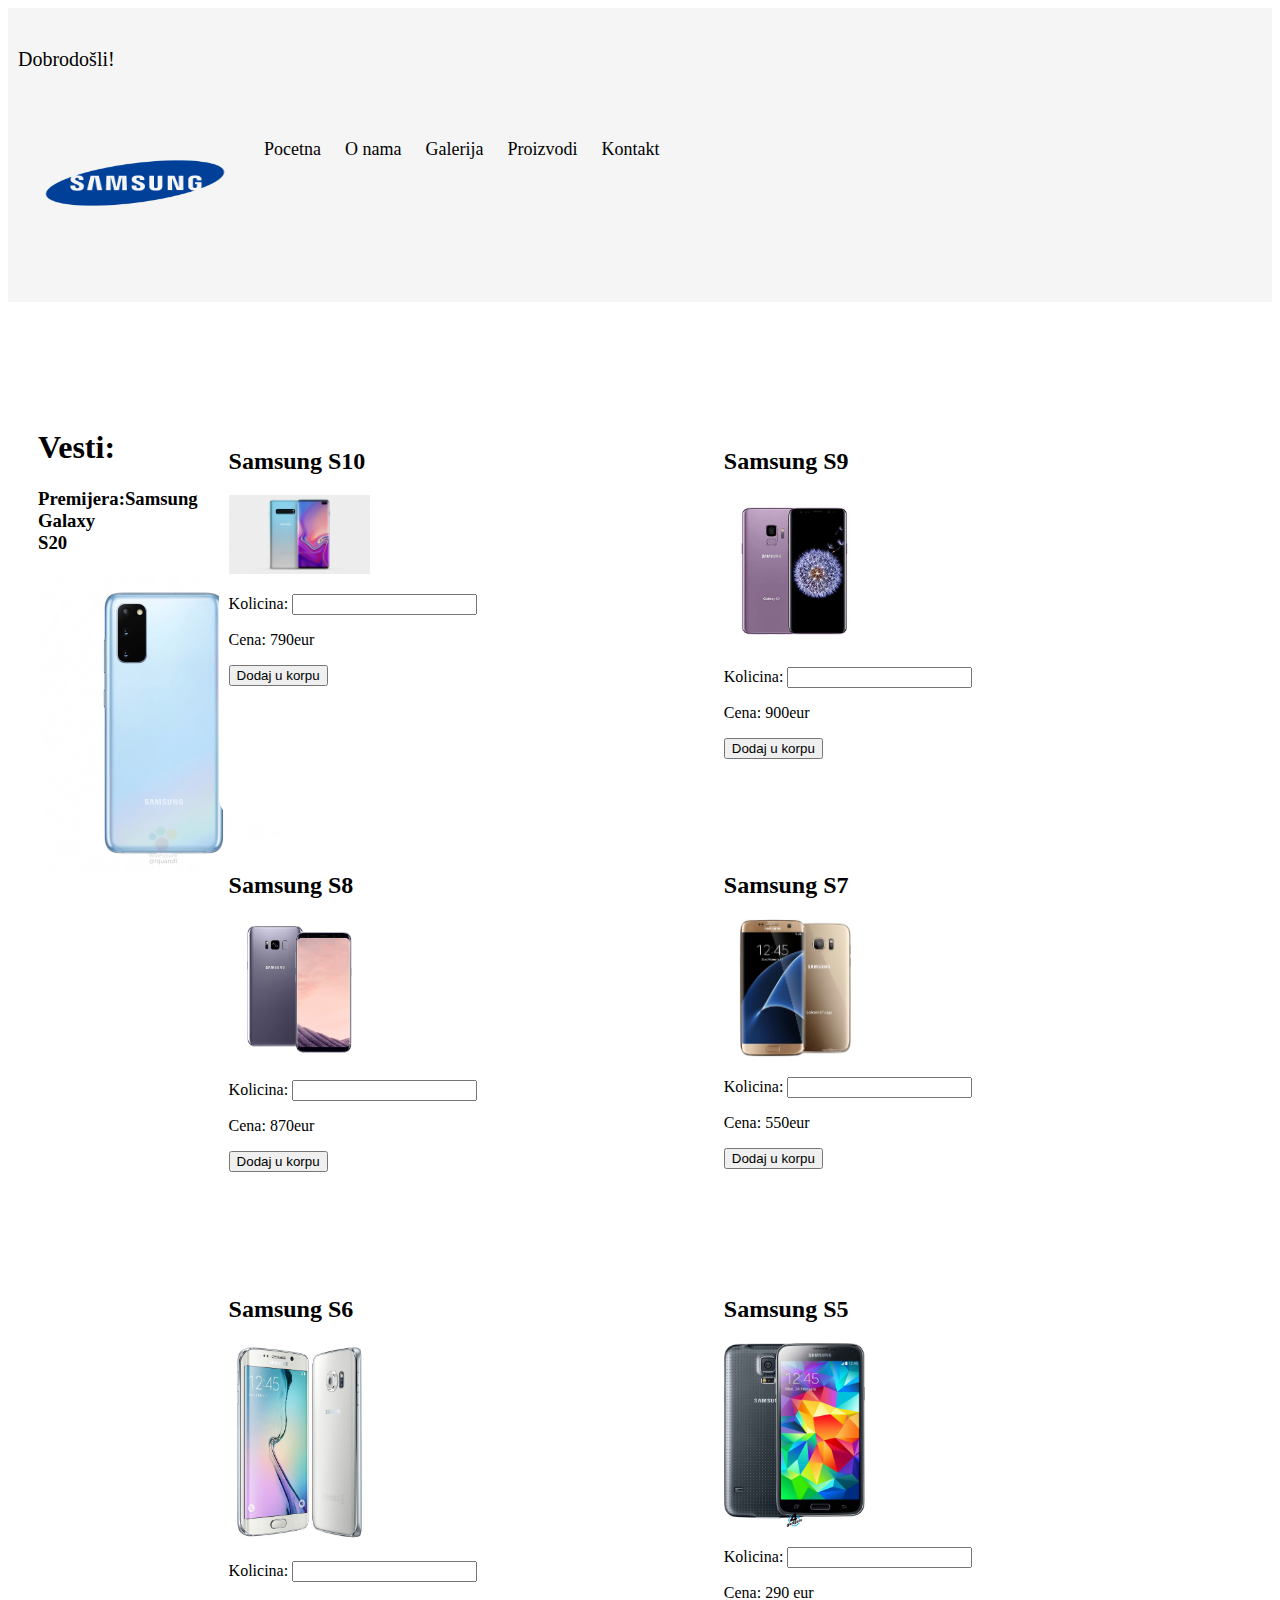
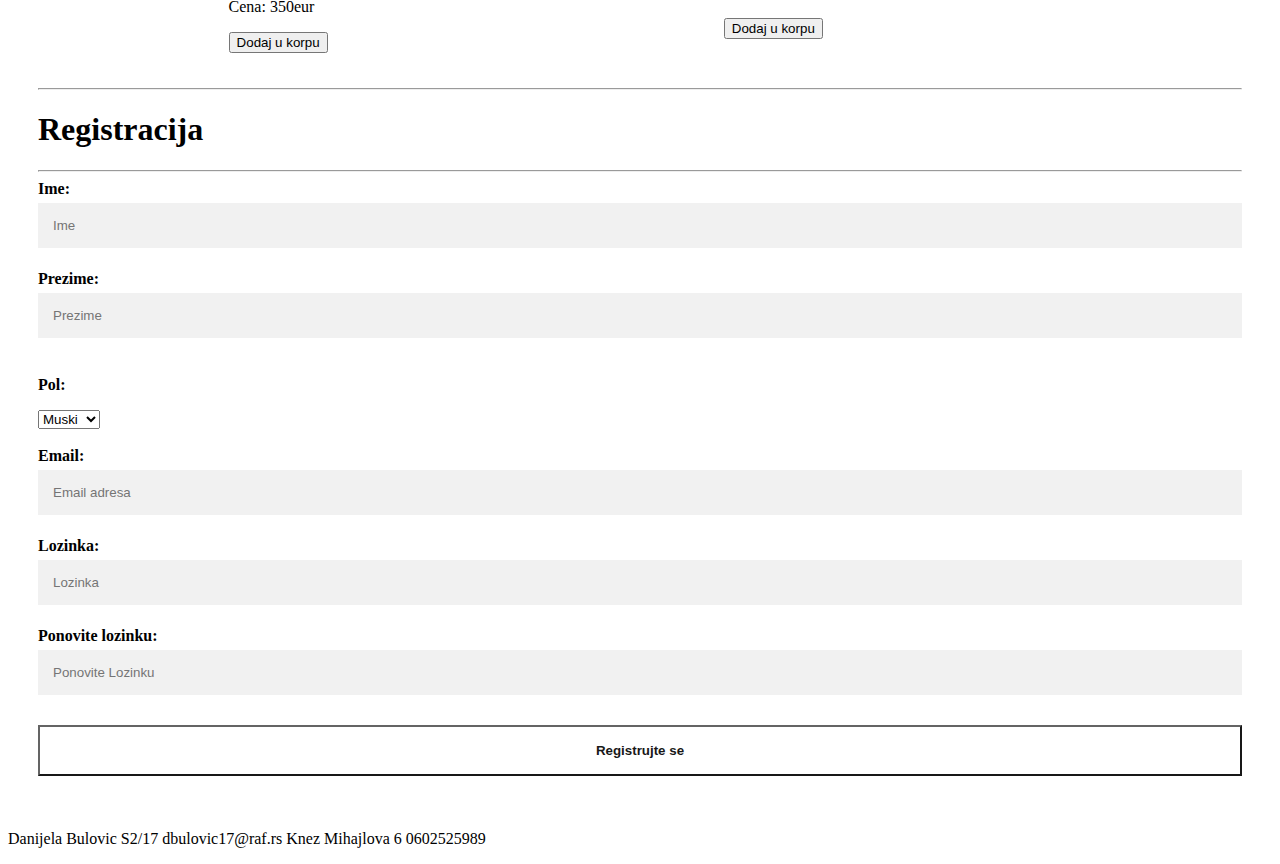
<file: index.html>
<!DOCTYPE html>
<html lang="en">
<head>
    <meta charset="UTF-8">
    <meta name="viewport" content="width=device-width, initial-scale=1.0">
    <title>Document</title>
    <link rel="stylesheet" href="css/main.css">
    <script src="js/jquery-3.4.1.min.js"></script>
    <script>
        $(document).ready(function () {
            $(".hamburger").click(function () {
                $(".navmenu").slideToggle(400);
            })
            $(window).resize(function () {
                if($(".hamburger").css("display") == "none")
                {
                    $(".navmenu").css("display","block");
                }
            })
        })
    </script>
   
  
</head>
<body>
    <div class="header">
        <div class="moto">
           <p>Dobrodošli!</p>
         </div>
         <a href="index.html" class="logo"><img class="logo_slika" src="images/logo.png" alt="Logo"></a>
       <br>
       <div class="hamburger">
        <div class="line"></div>
        <div class="line"></div>
        <div class="line"></div>
    </div>
       <div class="navmenu">
       
           <ul>
               <a href="#">Pocetna</a>
               <a href="o_nama.html">O nama</a>
               <a href="#">Galerija</a>
               <a href="#">Proizvodi</a>
               <a href="kontakt.html">Kontakt</a>
               
           </ul>
     
        </div>  
        
    </div>

    <br><br>

<div class="glavna">

    <div class="leftsidebar">
        <div class="vest">
            <h1>Vesti:</h1>
            <h3>Premijera:Samsung Galaxy S20</h3>
             <img class="vest_slika" src="images/img.png" alt="Samsung">
        </div>
     
   
 </div>


 <div class="centralpart">
              
    <div class="proizvod">
        <h2>Samsung S10</h2>
        <img src="images/s10.jpg" alt="S10">
                
                <form action="">
                    <p>Kolicina: <input type="number" name="kolicina"></p>
                    <p>Cena: 790eur</p>
                    <input type="submit" value="Dodaj u korpu">
                </form>
   
</div>
<div class="proizvod">
    <h2>Samsung S9</h2>
        <img src="images/s9.jpg" alt="S9">
                
                <form action="">
                    <p>Kolicina: <input type="number" name="kolicina"></p>
                    <p>Cena: 900eur</p>
                    <input type="submit" value="Dodaj u korpu">
                </form>
</div>
<div class="proizvod">
    <h2>Samsung S8</h2>
    <img src="images/s8.jpg" alt="S8">
            
            <form action="">
                <p>Kolicina: <input type="number" name="kolicina"></p>
                <p>Cena: 870eur</p>
                <input type="submit" value="Dodaj u korpu">
            </form>
</div>
<div class="proizvod">
    <h2>Samsung S7</h2>
    <img src="images/s7.jpg" alt="S7">
            
            <form action="">
                <p>Kolicina: <input type="number" name="kolicina"></p>
                <p>Cena: 550eur</p>
                <input type="submit" value="Dodaj u korpu">
            </form>
</div>
<div class="proizvod">
    <h2>Samsung S6</h2>
    <img src="images/s6.jpg" alt="S6">
            
            <form action="">
                <p>Kolicina: <input type="number" name="kolicina"></p>
                <p>Cena: 350eur</p>
                <input type="submit" value="Dodaj u korpu">
            </form>
</div>
<div class="proizvod">
    <h2>Samsung S5</h2>
    <img src="images/s5.jpg" alt="S5">
            
            <form action="">
                <p>Kolicina: <input type="number" name="kolicina"></p>
                <p>Cena: 290 eur</p>
                <input type="submit" value="Dodaj u korpu">
            </form>
</div>



</div>


<div class="rightSidebar">
    <form action="" method="post">
        <hr>
        <h1>Registracija</h1>
        <hr>
        <label for="Ime"><b>Ime:</b></label> <br>
        <input type="text" placeholder="Ime" name="Ime" required>
       
        <label for="Prezime"><b>Prezime:</b></label>
        <input type="text" placeholder="Prezime" name="Prezime" required> 
       <b><p>Pol:</b></p>
      <select>
          <option value="Muski">Muski</option>
           <option value="Zenski">Zenski</option> <br><br>
       </select>
       <br>
<br>
        <label for="Email adresa"><b>Email:</b></label>
        <input type="text" placeholder="Email adresa" name="email" required> <br>
    
        <label for="sifra"><b>Lozinka:</b></label>
        <input type="password" placeholder="Lozinka" name="psw" required> <br>
    
        <label for="psw-repeat"><b>Ponovite lozinku:</b></label> <br>
        <input type="password" placeholder="Ponovite Lozinku" name="psw-repeat" required>
        
      
       <button type="submit" class="registerbtn"><b>Registrujte se</b></button>
        
       
    </form>
</div>
</div>

<div class="footer">
    <p>Danijela Bulovic S2/17 dbulovic17@raf.rs Knez Mihajlova 6 0602525989</p>
</div>


</body>
</html>
</file>
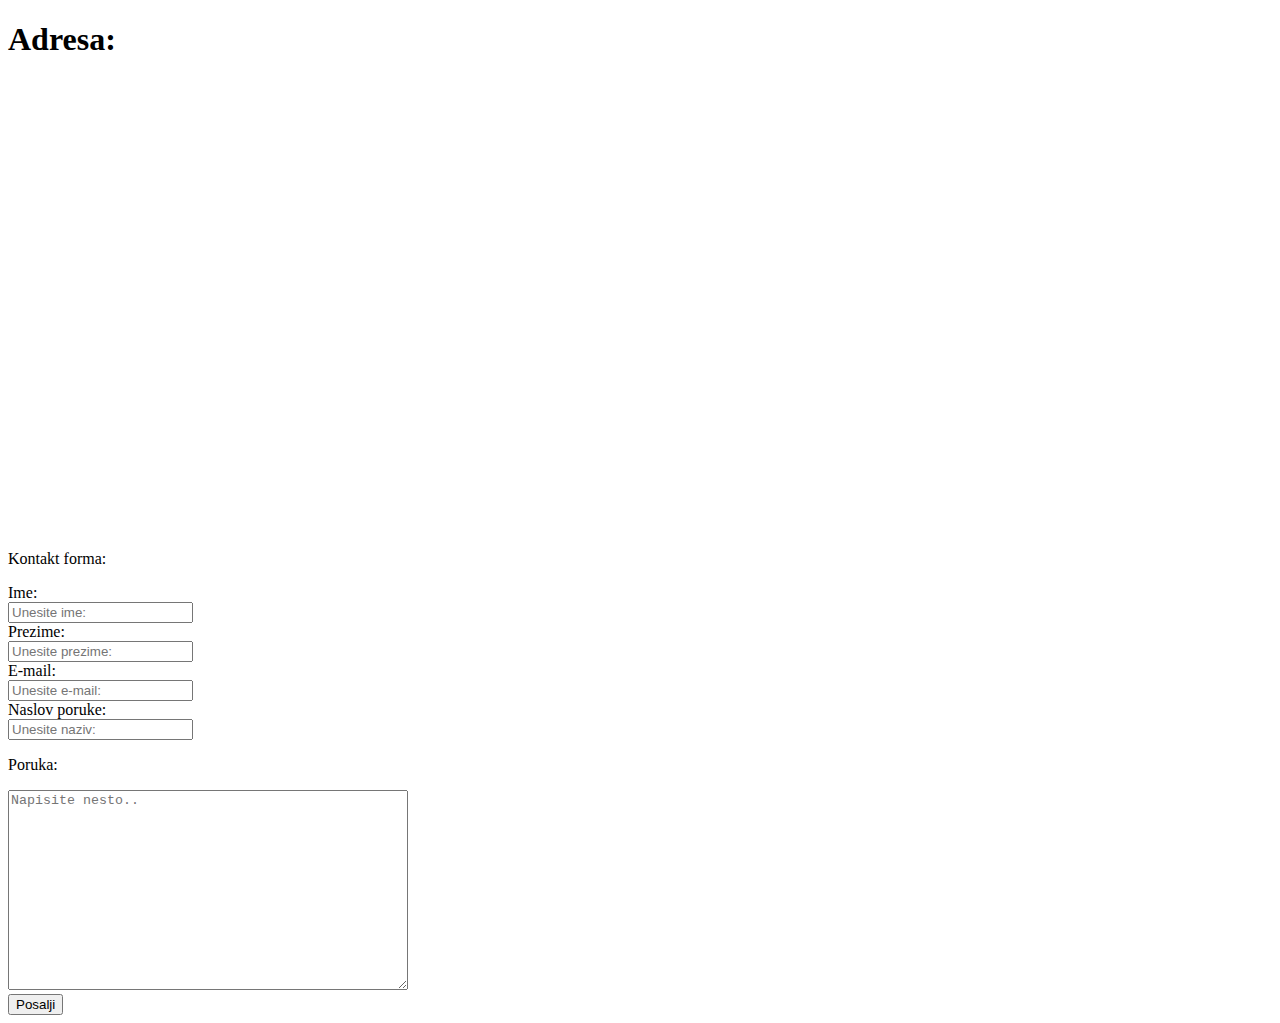
<file: kontakt.html>
<!DOCTYPE html>
<html lang="en">
<head>
    <meta charset="UTF-8">
    <meta name="viewport" content="width=device-width, initial-scale=1.0">
    <title>Kontakt</title>
    <link rel="stylesheet" href="css/kontakt.css">
</head>
<body>
    <div class="container">

<div class="mapa">

    <h1 class="adresa">Adresa:</h1>

<p><iframe src="https://www.google.com/maps/embed?pb=!1m18!1m12!1m3!1d2830.23379048553!2d20.455948515498434!3d44.81680157909859!2m3!1f0!2f0!3f0!3m2!1i1024!2i768!4f13.1!3m3!1m2!1s0x475a7b303e236421%3A0xc1edd5324b97a588!2sKnez%20Mihailova!5e0!3m2!1ssr!2srs!4v1605561115345!5m2!1ssr!2srs" width="600" height="450" frameborder="0" style="border:0;" allowfullscreen="" aria-hidden="false" tabindex="0"></iframe></p>

</div>

<div class="kontakt_forma"></div>
<p>Kontakt forma:</p>
<form action="" method="POST">


    <label for="fname">Ime:</label> <br>
    <input type="text" id="fname" name="firstname" placeholder="Unesite ime:"> <br>
    
    <label for="lname">Prezime:</label> <br>
    <input type="text" id="lname" name="lastname" placeholder="Unesite prezime:"> <br>

    <label for="email">E-mail:</label> <br>
    <input type="email" id="email" name="email" placeholder="Unesite e-mail:"> <br>

    <label for="naziv">Naslov poruke:</label> <br>
    <input type="poruka" id="poruka" name="poruka" placeholder="Unesite naziv:"> <br> <p>Poruka:</p> 
    <textarea id="naziv" name="naziv" placeholder="Napisite nesto.." style="height:200px ; width:400px" ></textarea> <br>

    <input type="submit" value="Posalji">












    </form>
    </div>
</body>
</html>
</file>
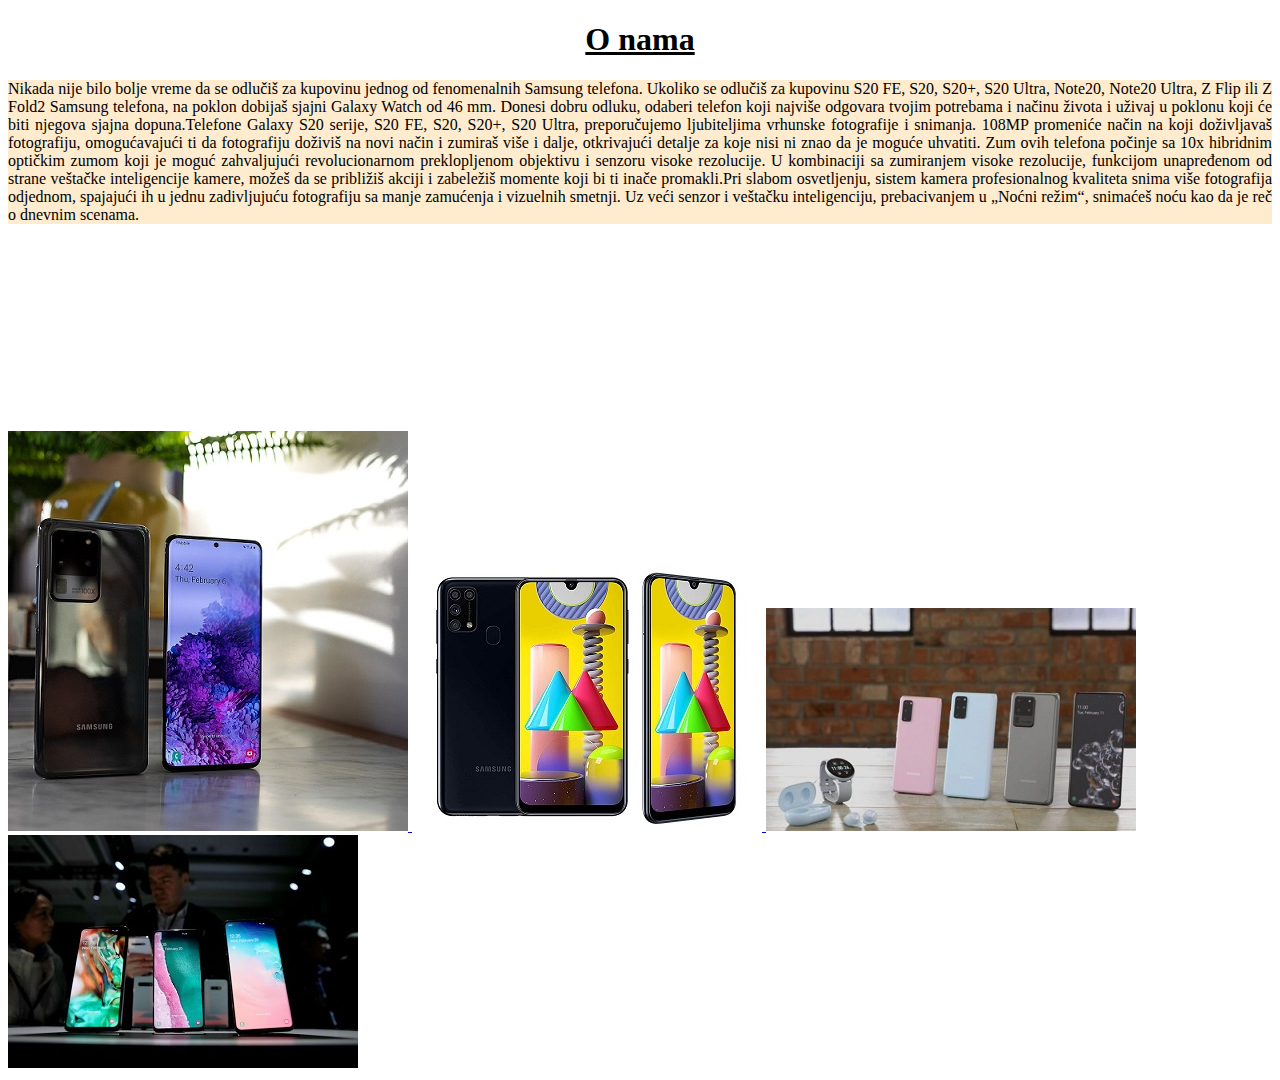
<file: o_nama.html>
<!DOCTYPE html>
<html lang="en">
<head>
    <meta charset="UTF-8">
    <meta name="viewport" content="width=device-width, initial-scale=1.0">
    <title>O nama</title>
    <link rel="stylesheet" href="css/o_nama.css">
    <link rel="stylesheet" type="text/css" href="css/lightbox.min.css">
    <script type="text/javascript" src="js/lightbox-plus-jquery.min.js"></script>
</head>
<body>
    <div class="container">

<div class="tekst">
<h1 class="naslov">O nama</h1>

<p><div class="clanak">Nikada nije bilo bolje vreme da se odlučiš za kupovinu jednog od fenomenalnih Samsung telefona. Ukoliko se odlučiš za kupovinu S20 FE, S20, S20+, S20 Ultra, Note20, Note20 Ultra, Z Flip ili Z Fold2 Samsung telefona, na poklon dobijaš sjajni Galaxy Watch od 46 mm. Donesi dobru odluku, odaberi telefon koji najviše odgovara tvojim potrebama i načinu života i uživaj u poklonu koji će biti njegova sjajna dopuna.Telefone Galaxy S20 serije, S20 FE, S20, S20+, S20 Ultra, preporučujemo ljubiteljima vrhunske fotografije i snimanja. 108MP promeniće način na koji doživljavaš fotografiju, omogućavajući ti da fotografiju doživiš na novi način i zumiraš više i dalje, otkrivajući detalje za koje nisi ni znao da je moguće uhvatiti. Zum ovih telefona počinje sa 10x hibridnim optičkim zumom koji je moguć zahvaljujući revolucionarnom preklopljenom objektivu i senzoru visoke rezolucije. U kombinaciji sa zumiranjem visoke rezolucije, funkcijom unapređenom od strane veštačke inteligencije kamere, možeš da se približiš akciji i zabeležiš momente koji bi ti inače promakli.Pri slabom osvetljenju, sistem kamera profesionalnog kvaliteta snima više fotografija odjednom, spajajući ih u jednu zadivljujuću fotografiju sa manje zamućenja i vizuelnih smetnji. Uz veći senzor i veštačku inteligenciju, prebacivanjem u „Noćni režim“, snimaćeš noću kao da je reč o dnevnim scenama.</div></p>


</div>


<div class="gallery"></div>




<a href="images/img1.jpg" data-lightbox="mygallery"><img src="images/img1_small.jpg"> </a>
<a href="images/img4.jpg" data-lightbox="mygallery"><img src="images/img4_small.jpg"> </a>
<a href="images/img6.jpg" data-lightbox="mygallery"><img src="images/img6_small.jpg"> </a>
<a href="images/img7.jpg"data-lightbox="mygallery"><img src="images/img7_small.jpg"> </a>







    </div>
</body>
</html>
</file>
<file: css/main.css>
.logo_slika
{
    height: 160px;
    width: 210px;
}

.moto
{
    font-family: fantasy;
    font-size: 20px;
}

*
{
    box-sizing: border-box;
}

.header {
    overflow: hidden;
    background-color:whitesmoke;
    padding: 20px 10px;
  }

  .header a {
    float: left;
    color: black;
    text-align: center;
    padding: 12px;
    text-decoration: none;
    font-size: 18px;
    line-height: 25px;
    border-radius: 4px;
    font-family: fantasy;
    clear: right;
  }
  .header a:hover {
    background-color: silver;
    color: black;
    
  }



  .leftsidebar
{
    width: 15%;
    float: left;

}

.vest_slika
{
    height: 300px;
    width: auto;
    
    
}

.centralpart
{
    width: 70%;

    display: inline-block;
}
.centralpart .proizvod
{
    display: inline-block;
    width: 48%;
    height: 400px;
    overflow: hidden;
    background-color:white;
    padding: 10px;
    margin: 10px auto;
    border-radius: 20px;
}

.centralpart .proizvod img
{
    width: 30%;
}

.vest
{
    width: 35%;
}

.glavna
{
    width: 100%;
    margin-top: 40px;
    background-color: white;
    padding: 30px;
}


.rightSidebar
{
    width: 15%;
    float: right;
}


input[type=text], input[type=password] {
    width: 100%;
    padding: 15px;
    margin: 5px 0 22px 0;
    display: inline-block;
    border: none;
    background: #f1f1f1;
  }
  
  input[type=text]:focus, input[type=password]:focus {
    background-color: #ddd;
    outline: none;
  }
  
  .registerbtn {
    background-color:white;
    color: black;
    padding: 16px 20px;
    margin: 8px 0;
    border: 1 px solid black;
    cursor: pointer;
    width: 100%;
    opacity: 0.9;
  }
  
  .registerbtn:hover {
    opacity: 1;
  }


  .footer {
    width: 100%;
    background-color:white;
    color: black;
    text-align: left;
  }


  @media only screen and (max-width:1368px)
  {
    .rightSidebar
    {
      float: none;
      width: 100%;
    }

    .centralpart
    {
      width: 85%;
    }

    
   
  }


  
  @media only screen and (max-width:800px)
  {
    .leftsidebar
    {
      float: none;
      width: 100%;
    }

    .centralpart
    {
      width: 100%;
    }
  }

.hamburger
{
    width: 50px;
    height: 50px;
    background-color: blue;
    padding:10px;  
    display: none;
    float: right;
}
.hamburger .line
{
    width: 35px;
    margin-left: 5px;
    margin-top: 5px;
    width: 80%;
    background-color: white;
    height: 5px;
    
}

@media only screen and (max-width:900px)
{
    .navmenu
    {
        display: none;
    }
  ul a
    {
        display: inline-block;
        width: 20%;
    }
    .hamburger
    {
        display: block;
    }
 








}
</file>
<file: css/kontakt.css>
*
{
    box-sizing: border-box;
}


.container
{
    width: 100%;
}

.mapa
{float: left;
    width: 50%;
}

.kontakt_forma
{
    width: 50%;
    float: right;
}



@media only screen and (max-width:1368px)
{
    .kontakt_forma
    {
        float: none;
        width: 100%;
    }

    .mapa
    {
        width: 85%;
    }



    
@media only screen and (max-width:1368px)
{
    .mapa
    {
        float: none;
        width: 100%;
    }

    .kontakt_forma
    {
        width: 100%;
    }

}
}
</file>
<file: css/o_nama.css>
*
{
    box-sizing: border-box;
}




.container
{
    width: 100%;
}


.tekst
{
   /* border: 1px solid black; */
    height: 400px;
}


.galerija
{
    border: 1px solid black;
    height: 340px;
}


.naslov
{
    text-align: center;
    font-family: fantasy;
    text-decoration: underline;
}

.clanak
{
    text-align: justify;
    font-family: fantasy;
    font-size: 100%;
    background-color: blanchedalmond;

}

.gallery
{
    margin: 10px 50px;
}

.gallery img
{
    width: 335px;
    padding: 5px;
    filter: grayscale(100%);
    transition: 1s;

}

.gallery img:hover
{
    filter: grayscale(0%);
    transform: scale(1.1);

}



@media screen and (max-width: 480px) {
    .gallery {width: 200px; float: left;}
    
  }
</file>
